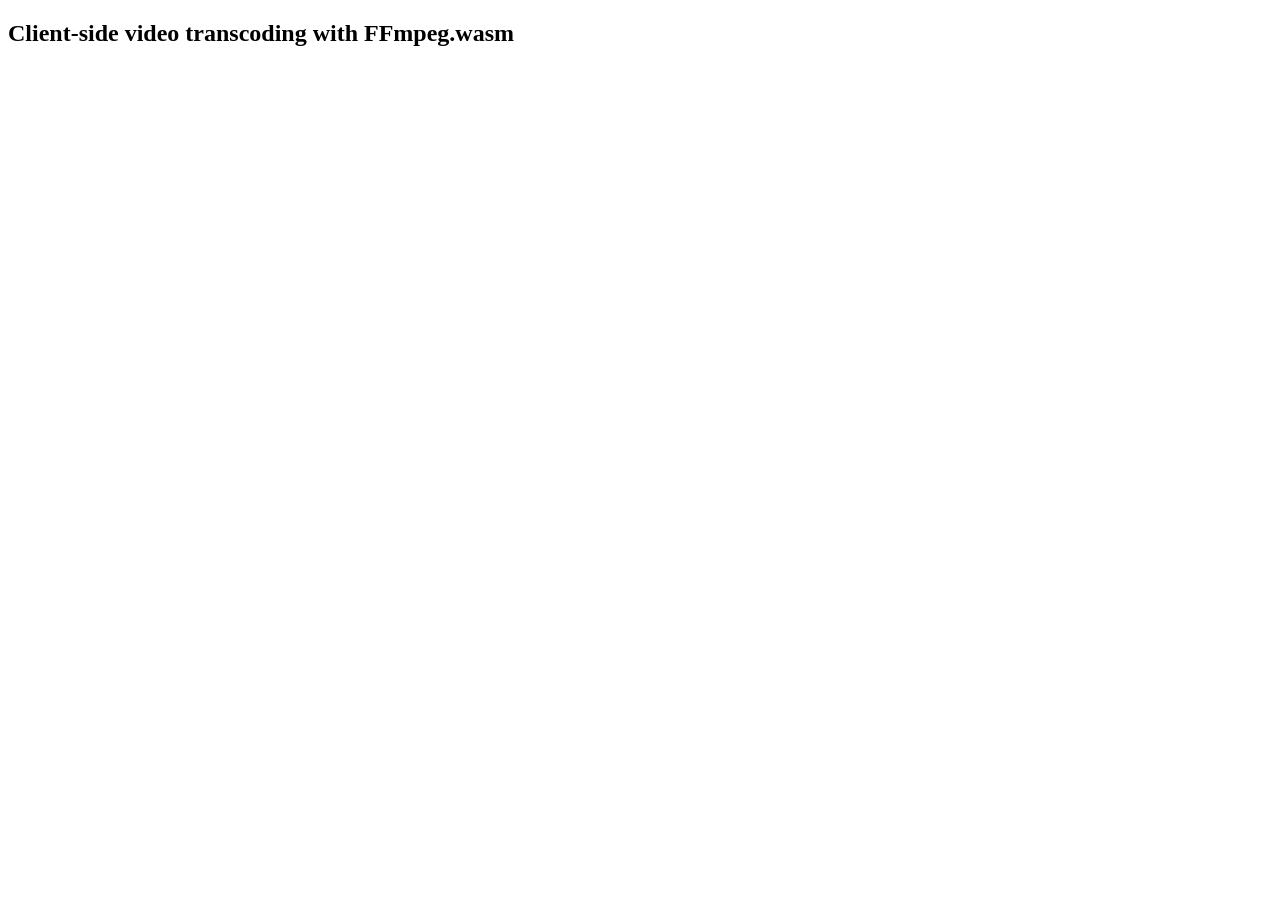
<file: initial-template/app/index.html>
<!DOCTYPE html>
<html lang="en">

<head>
  <meta charset="UTF-8">
  <meta name="viewport" content="width=device-width, initial-scale=1.0">
  <title>Document</title>
  <script>
    // redirect to /home
    if (window.location.pathname === '/') {
      window.location.pathname = '/pages/home';
    }

  </script>
</head>

<body>
  <h2>Client-side video transcoding with FFmpeg.wasm</h2>

  <p id="message"></p>
  <p id="memory_usage"></p>

  <!-- <script src="https://cdnjs.cloudflare.com/ajax/libs/mux.js/5.11.3/mux.min.js"></script> -->

  <!-- <script src="thirdparty/ffmpeg.min.js"></script> -->
  <!-- <script src="rxjs.umd.js"></script> -->

</body>

</html>
</file>
